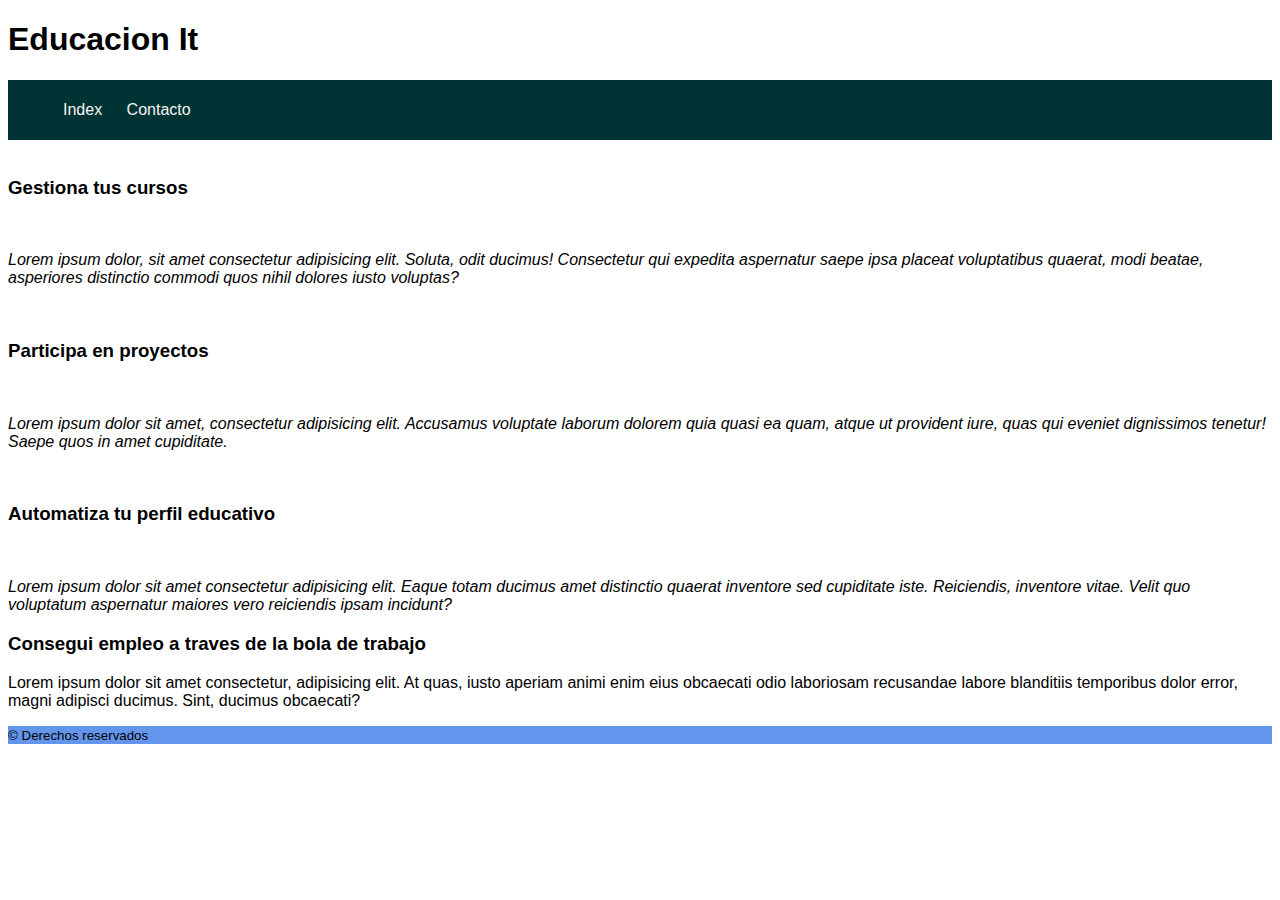
<file: Index.html>
<!DOCTYPE html>
<html lang="en">
<head>
    <meta charset="UTF-8">
    <meta name="viewport" content="width=device-width, initial-scale=1.0">
    <style>
        
        .Menu li
        {
          display: inline; /*Esto pone la lista en vertical*/
          padding: 10px;
        }
        .Menu li:hover
        {
           
            background-color: crimson;
        }
        
        .Menu
        {
            color: darkgreen;
            background-color: #003333;
            padding: 5px;
        }
        .Menu a
        {
            color: whitesmoke;
            text-decoration: none; /**/
        }
        footer
        {
            background-color:cornflowerblue;
        }

    </style>
    <title>Document</title>
</head>
<body style="font-family: 'Lucida Sans', 'Lucida Sans Regular', 'Lucida Grande', 'Lucida Sans Unicode', Geneva, Verdana, sans-serif;">
    
    <header>
        <h1>
            Educacion It
        </h1>

        <nav class="Menu">
            <ul>
                <li><a href="#">Index</a></li>                  
                <li><a href="contacto.html">Contacto</a></li>
            </ul>

        </nav>
    </header>
    <br>
    <main>
        <div>
            <h3><strong>Gestiona tus cursos</strong></h3>
            <br>
            <p>
                <em>
                    Lorem ipsum dolor, sit amet consectetur adipisicing elit. Soluta, odit ducimus! Consectetur qui expedita aspernatur saepe ipsa placeat voluptatibus quaerat, modi beatae, asperiores distinctio commodi quos nihil dolores iusto voluptas?
                </em>    
            </p>
        </div>
        <br>
        <div>
            <h3><strong>Participa en proyectos</strong></h3>
            <br>
            <p>
                <em>
                    Lorem ipsum dolor sit amet, consectetur adipisicing elit. Accusamus voluptate laborum dolorem quia quasi ea quam, atque ut provident iure, quas qui eveniet dignissimos tenetur! Saepe quos in amet cupiditate.
                </em>
            </p>
        </div>
        <br>
        <div>
            <h3><strong>Automatiza tu perfil educativo</strong></h3>
            <br>

            <p>
                <em>
                    Lorem ipsum dolor sit amet consectetur adipisicing elit. Eaque totam ducimus amet distinctio quaerat inventore sed cupiditate iste. Reiciendis, inventore vitae. Velit quo voluptatum aspernatur maiores vero reiciendis ipsam incidunt?
                </em>
            </p>
        </div>

        <di>
            <h3><strong>Consegui empleo a traves de la bola de trabajo</strong></h3>
            <p>
                Lorem ipsum dolor sit amet consectetur, adipisicing elit. At quas, iusto aperiam animi enim eius obcaecati odio laboriosam recusandae labore blanditiis temporibus dolor error, magni adipisci ducimus. Sint, ducimus obcaecati?
            </p>
        </di>

    </main>

   <footer>
        <small>&copy; Derechos reservados</small>

   </footer>

</body>
</html>
</file>
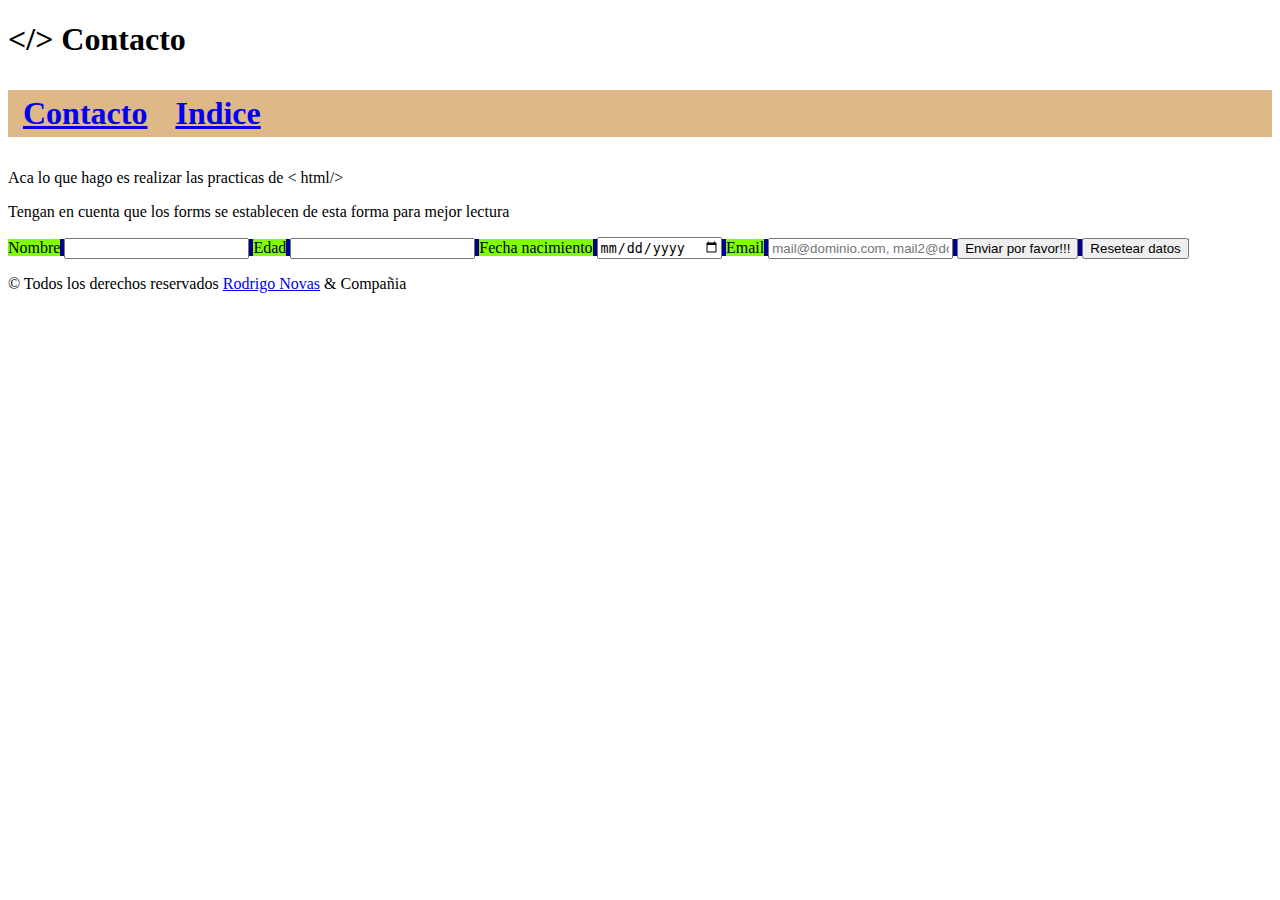
<file: contacto.html>
<!DOCTYPE html>
<html lang="es">
<head>
    <meta charset="UTF-8">
    <meta name="viewport" content="width=device-width, initial-scale=1.0">
    <title>Contacto</title>
    <link rel="stylesheet" href="estilos.css">
</head>
<body>
    <header id="header">
        <h1>
            <span>&lt;/></span>
            <span>Contacto</span>
            <nav id="navegacion">
               <ul>
                   <li>
                        <a href="#">Contacto</a>
                   </li>
                   <li>
                        <a href="Index.html">Indice</a>
                   </li>
               </ul>
            </nav>
        </h1>

    </header>
    
    <main id="main">
        <article>
            <section>
                <p>Aca lo que hago es realizar las practicas de &lt; html/></p>
            </section>
            <section>
                <p>
                    Tengan en cuenta que los forms se establecen de esta forma para mejor lectura
                </p>
            </section>
        </article>
    </main>

    <footer id="footer">
        <form id="formContacto" onsubmit="alert('Gracias por su consulta')" method="POST">
            <label for="nombre">Nombre</label>
            <input type="text"  name="nombre" required>
            <label for="edad">Edad</label>
            <input type="number" name="edad">
            <label for="fechaActual">Fecha nacimiento</label>
            <input type="date" name="fechaActual">
            <label for="Mail">Email</label>
            <input type="email" name="Mail" required placeholder="mail@dominio.com, mail2@dominio.com" multiple> <!--Le pongo una direccion mas-->
            <input type="submit" value="Enviar por favor!!!">
            <input type="reset" value="Resetear datos">
        </form>
        <div id="derechoReservados">
            <p>
                &copy; Todos los derechos reservados
                <a href="mailto:novasr4516@gmail.com">Rodrigo Novas</a> <!--Esto del mailto era el viejo metodo para formularios, ahora solo se usa para esto de contactos-->
                &amp; Compañia
            </p>
         </div>
    </footer>
</body>
</html>
</file>
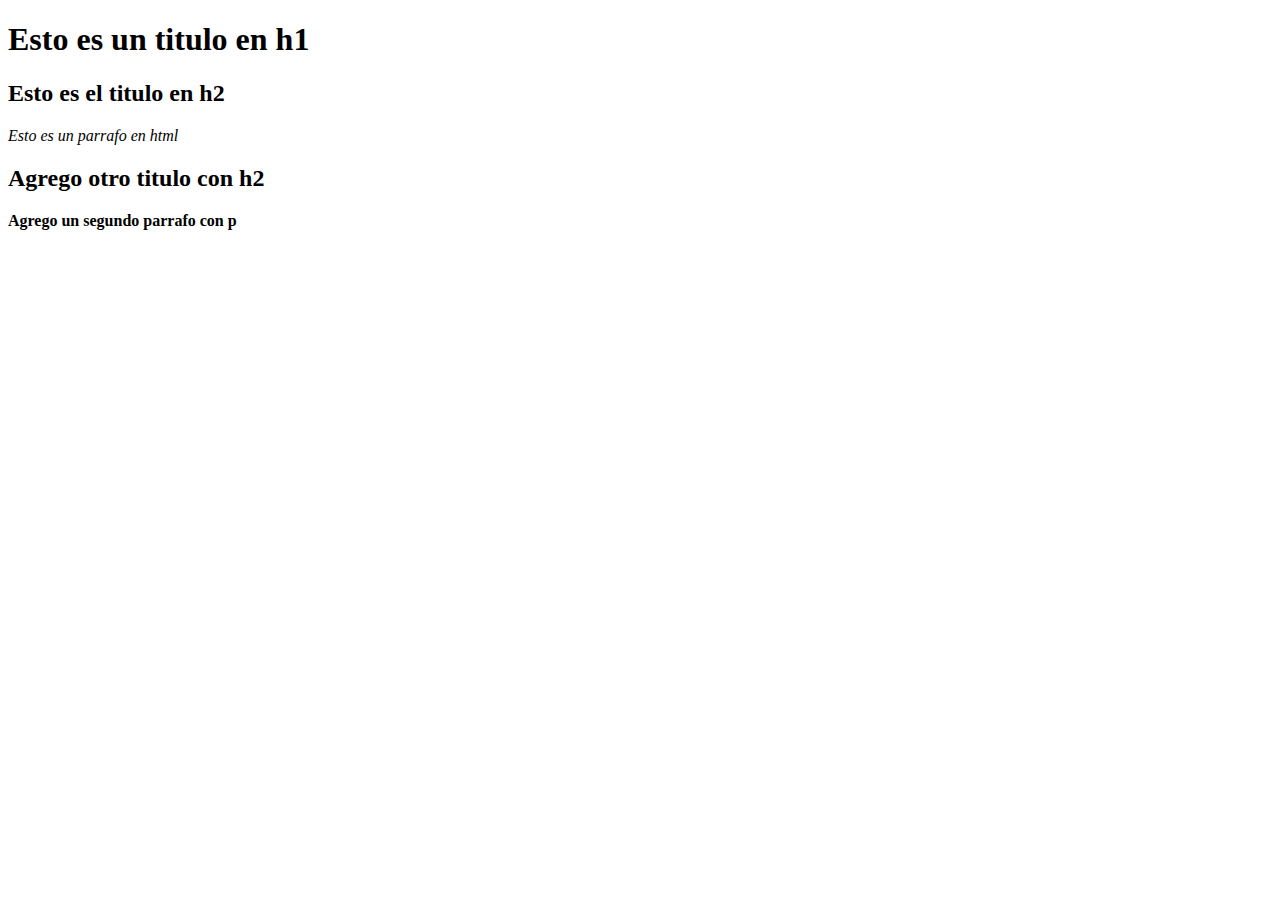
<file: Primer html.html>
﻿<!DOCTYPE html>

<html lang="en" xmlns="http://www.w3.org/1999/xhtml">
<head>
    <meta charset="utf-8" />
    <title>Hola mundo</title> <!-- este es el titulo de la pagina lo que aparece en la barra-->
    <h1>Esto es un titulo en h1</h1>
    <h2>Esto es el titulo en h2</h2><!--Tener en cuenta que esto es un titulo normal-->
    <p><em>Esto es un parrafo en html</em></p> <!-- este parrafo esta en cursiva-->
    <h2>Agrego otro titulo con h2</h2>
    <p><strong>Agrego un segundo parrafo con p</strong></p>
</head>
<body>

</body>
</html>
</file>
<file: estilos.css>
#navegacion
{
    background-color: burlywood;
}


#navegacion li
{
    display: inline;
    padding: 10px;
}

#navegacion ul
{
    padding: 5px;
}

#navegacion li:hover
{
    background-color: crimson;
    padding: 8px;
}

#formContacto label
{
    background-color: chartreuse;
}

#formContacto
{
    background-color: darkblue;
    display: ruby;
}
</file>
